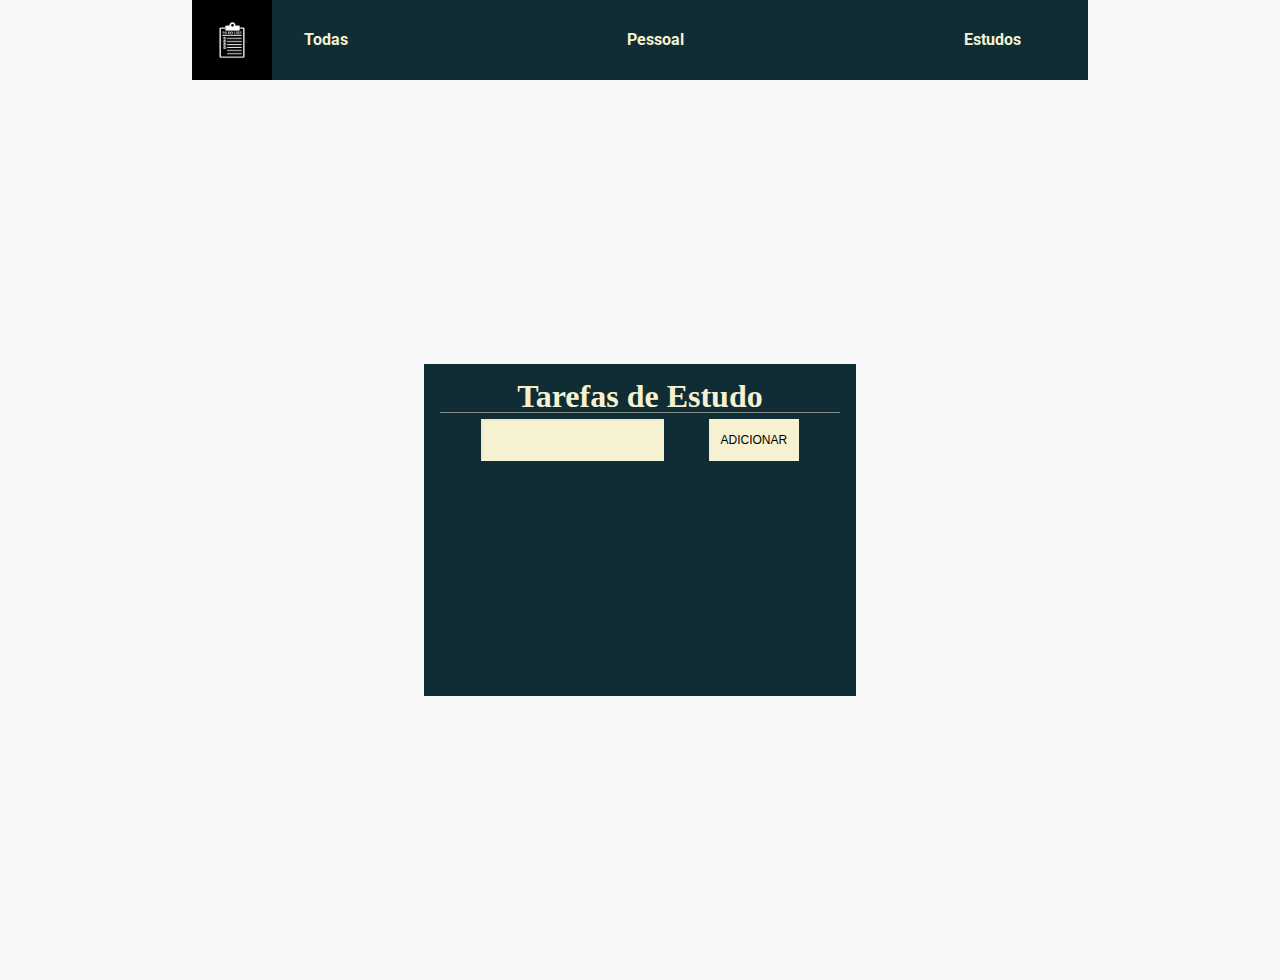
<file: links/estudos.html>
<!DOCTYPE html>
<html lang="en">

<head>
  <meta charset="UTF-8">
  <meta http-equiv="X-UA-Compatible" content="IE=edge">
  <meta name="viewport" content="width=device-width, initial-scale=1.0">
  <title>TodoList</title>
  <link rel="stylesheet" href="../assets/styles/reset.css">
  <link rel="preconnect" href="https://fonts.googleapis.com">
  <link rel="preconnect" href="https://fonts.gstatic.com" crossorigin>
  <link href="https://fonts.googleapis.com/css2?family=Roboto:wght@300;400;700&display=swap" rel="stylesheet">
  <link rel="stylesheet" href="../assets/styles/style.css">
</head>

<body>
  <div class="container">
    <header>
      <img src="../assets/img/logo.jpg" class="logo">
      <nav>
        <ul class="menu">
          <li><a href="../index.html" class="menu__anchor">Todas</a></li>
          <li><a href="./pessoal.html" class="menu__anchor">Pessoal</a></li>
          <li><a href="./estudos.html" class="menu__anchor">Estudos</a></li>
          <li><a href="./trabalho.html" class="menu__anchor">Trabalho</a></li>
        </ul>
      </nav>
    </header>
    <main>
      <div class="app">
        <div class="todo-list">
          <h1 class="todo-list__title">Tarefas de Estudo</h1>
          <form action="" class="form">
            <input type="text" class="form__input">
            <button class="form__button"> Adicionar</button>
          </form>

          <ul>

          </ul>


        </div>
      </div>



    </main>
  </div>
</body>

</html>
</file>
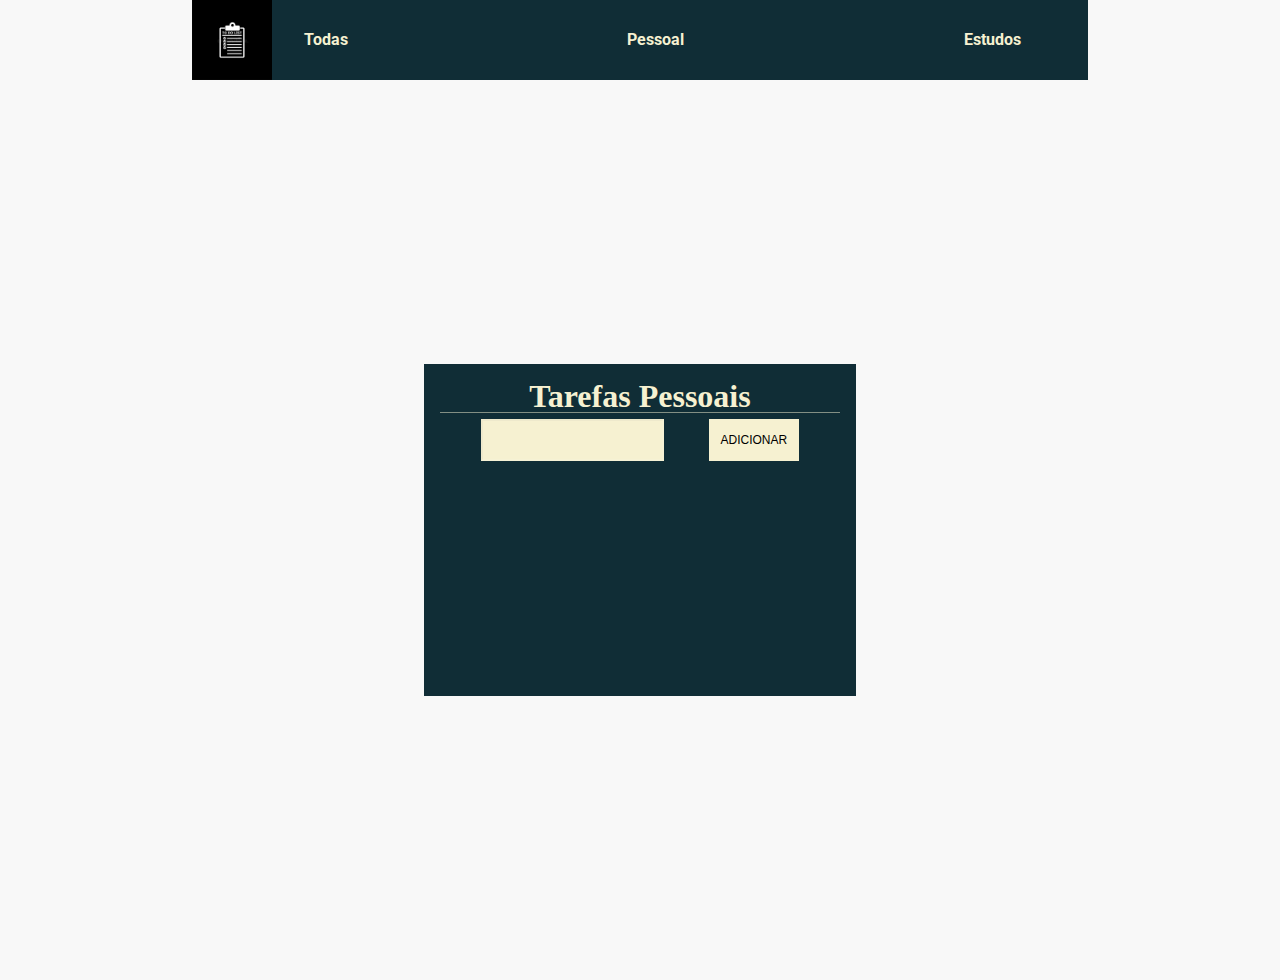
<file: links/pessoal.html>
<!DOCTYPE html>
<html lang="en">

<head>
  <meta charset="UTF-8">
  <meta http-equiv="X-UA-Compatible" content="IE=edge">
  <meta name="viewport" content="width=device-width, initial-scale=1.0">
  <title>TodoList</title>
  <link rel="stylesheet" href="../assets/styles/reset.css">
  <link rel="preconnect" href="https://fonts.googleapis.com">
  <link rel="preconnect" href="https://fonts.gstatic.com" crossorigin>
  <link href="https://fonts.googleapis.com/css2?family=Roboto:wght@300;400;700&display=swap" rel="stylesheet">
  <link rel="stylesheet" href="../assets/styles/style.css">
</head>

<body>
  <div class="container">
    <header>
      <img src="../assets/img/logo.jpg" class="logo">
      <nav>
        <ul class="menu">
          <li><a href="../index.html" class="menu__anchor">Todas</a></li>
          <li><a href="./pessoal.html" class="menu__anchor">Pessoal</a></li>
          <li><a href="./estudos.html" class="menu__anchor">Estudos</a></li>
          <li><a href="./trabalho.html" class="menu__anchor">Trabalho</a></li>
        </ul>
      </nav>
    </header>
    <main>
      <div class="app">
        <div class="todo-list">
          <h1 class="todo-list__title">Tarefas Pessoais</h1>
          <form action="" class="form">
            <input type="text" class="form__input">
            <button class="form__button"> Adicionar</button>
          </form>

          <ul>

          </ul>


        </div>
      </div>



    </main>
  </div>
</body>

</html>
</file>
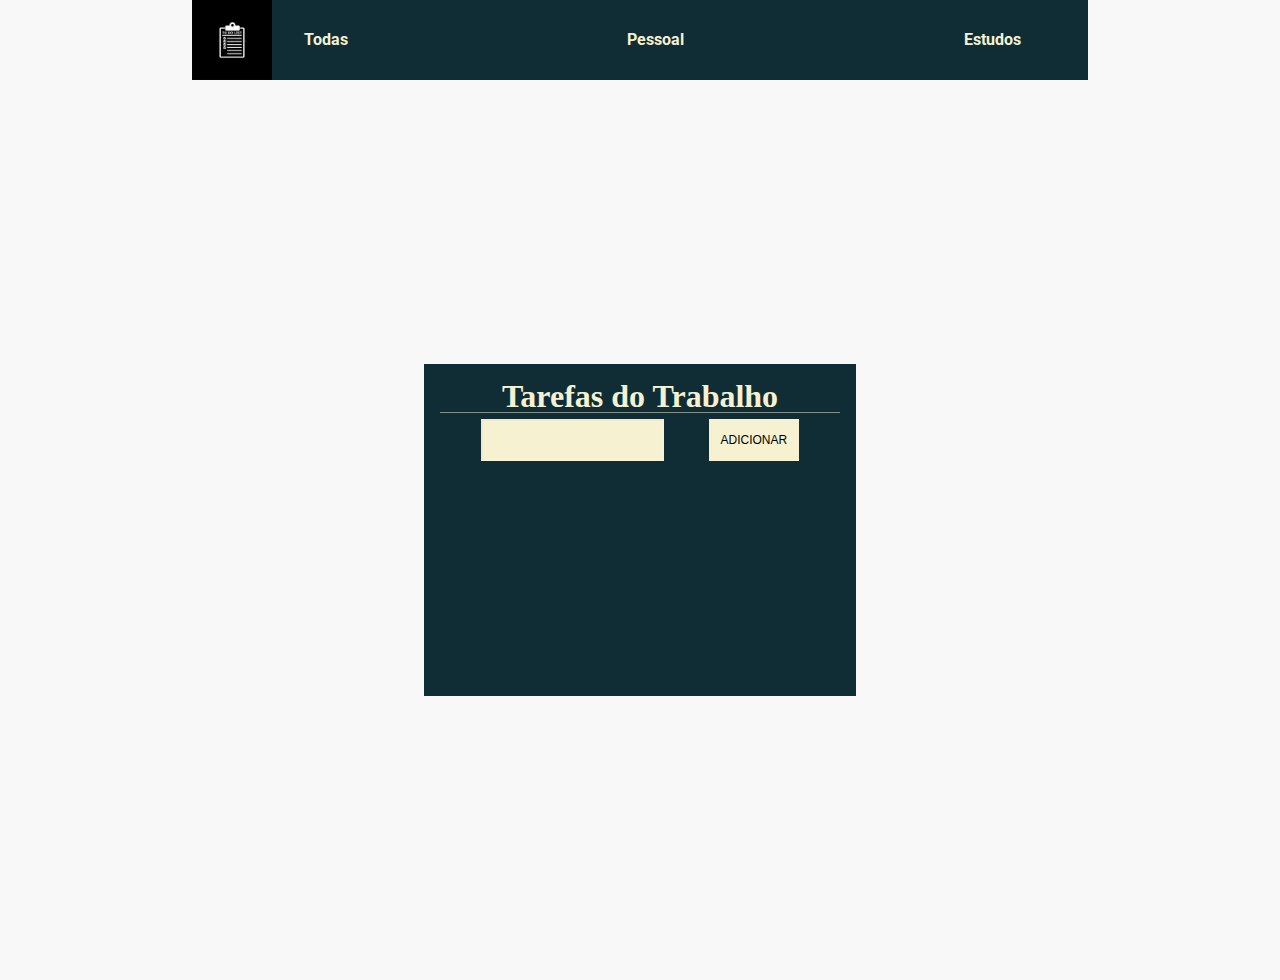
<file: links/trabalho.html>
<!DOCTYPE html>
<html lang="en">

<head>
  <meta charset="UTF-8">
  <meta http-equiv="X-UA-Compatible" content="IE=edge">
  <meta name="viewport" content="width=device-width, initial-scale=1.0">
  <title>TodoList</title>
  <link rel="stylesheet" href="../assets/styles/reset.css">
  <link rel="preconnect" href="https://fonts.googleapis.com">
  <link rel="preconnect" href="https://fonts.gstatic.com" crossorigin>
  <link href="https://fonts.googleapis.com/css2?family=Roboto:wght@300;400;700&display=swap" rel="stylesheet">
  <link rel="stylesheet" href="../assets/styles/style.css">
</head>

<body>
  <div class="container">
    <header>
      <img src="../assets/img/logo.jpg" class="logo">
      <nav>
        <ul class="menu">
          <li><a href="../index.html" class="menu__anchor">Todas</a></li>
          <li><a href="./pessoal.html" class="menu__anchor">Pessoal</a></li>
          <li><a href="./estudos.html" class="menu__anchor">Estudos</a></li>
          <li><a href="./trabalho.html" class="menu__anchor">Trabalho</a></li>
        </ul>
      </nav>
    </header>
    <main>
      <div class="app">
        <div class="todo-list">
          <h1 class="todo-list__title">Tarefas do Trabalho</h1>
          <form action="" class="form">
            <input type="text" class="form__input">
            <button class="form__button"> Adicionar</button>
          </form>

          <ul>

          </ul>


        </div>
      </div>



    </main>
  </div>
</body>

</html>
</file>
<file: assets/styles/style.css>
body{
  font-family: 'Roboto', sans-serif;
  background-color: #f8f8f8;

}

.container{
  max-width: 1240px;
  margin-left: 15% ;
  margin-right: 15% ;
}

header{
  display: flex;
  height: 80px;
  align-items: center;
  background-color: #102d36;
    
}

.logo{
  width: 5rem;

}

.menu{
  height: inherit;
  margin-left: 2rem;
  display: flex;
  width:  117.75vh;
  justify-content: space-between;
  color: #f8f8f8;
  font-weight: 700;
}

.menu__anchor{
  text-decoration: none;
  color:#F6F1D1;
  
}

.app{
  display: flex;
  align-items: center;
  justify-content: center;
  min-height: 100vh; 
 
}
.todo-list{
  background-color: #102d36;
  padding: 1rem;
  min-width: 400px;
  min-height: 300px;
  
 
}

.todo-list__title {
  border-bottom: 1px solid rgba(246, 241, 209, 0.5);
  font-size: 2rem;
  font-family: "BioRhyme", serif;
  color: #F6F1D1;
  text-align: center;
  font-weight: 700;

}

.form {
  margin-top: 0.4rem;
  display: flex;
  justify-content: space-evenly;
  
}

.form__input,
.form__button {
  border-radius: 0;
  padding: 0.75rem;
  font-size: 0.75rem;
}

.form__input {
  outline: none;
  background-color: #F6F1D1;
  border-color: rgba(255, 255, 255, 0.1);
}

.form__button {
  border: 1px;
  background: #F6F1D1;
  text-transform: uppercase;
  cursor: pointer;
  margin-left: 0.25rem;
}

.form__button:hover {
  color: #F6F1D1;
  background: rgba(246, 241, 209, 0.1);
}

.list {
  padding: 0;
  list-style: none;
  width: 100%;
}

.list__line {
  background-color: rgba(255, 255, 255, 0.1);
  color: #F6F1D1;
  display: flex;
  justify-content: space-between;
  margin-bottom: 0.5rem;
  padding: 1rem 3rem;
}

.list__content {
  margin: 0;
}

.check-button, .delete-button {
  background-color: #F6F1D1;
  border: none;
  box-shadow: 0 0 8px rgba(0, 0, 0, 0.1);
  outline: none;
  border-radius: 2px;
  cursor: pointer;
}

.done {
  text-decoration: line-through;
  background-color: #0B2027;
}
</file>
